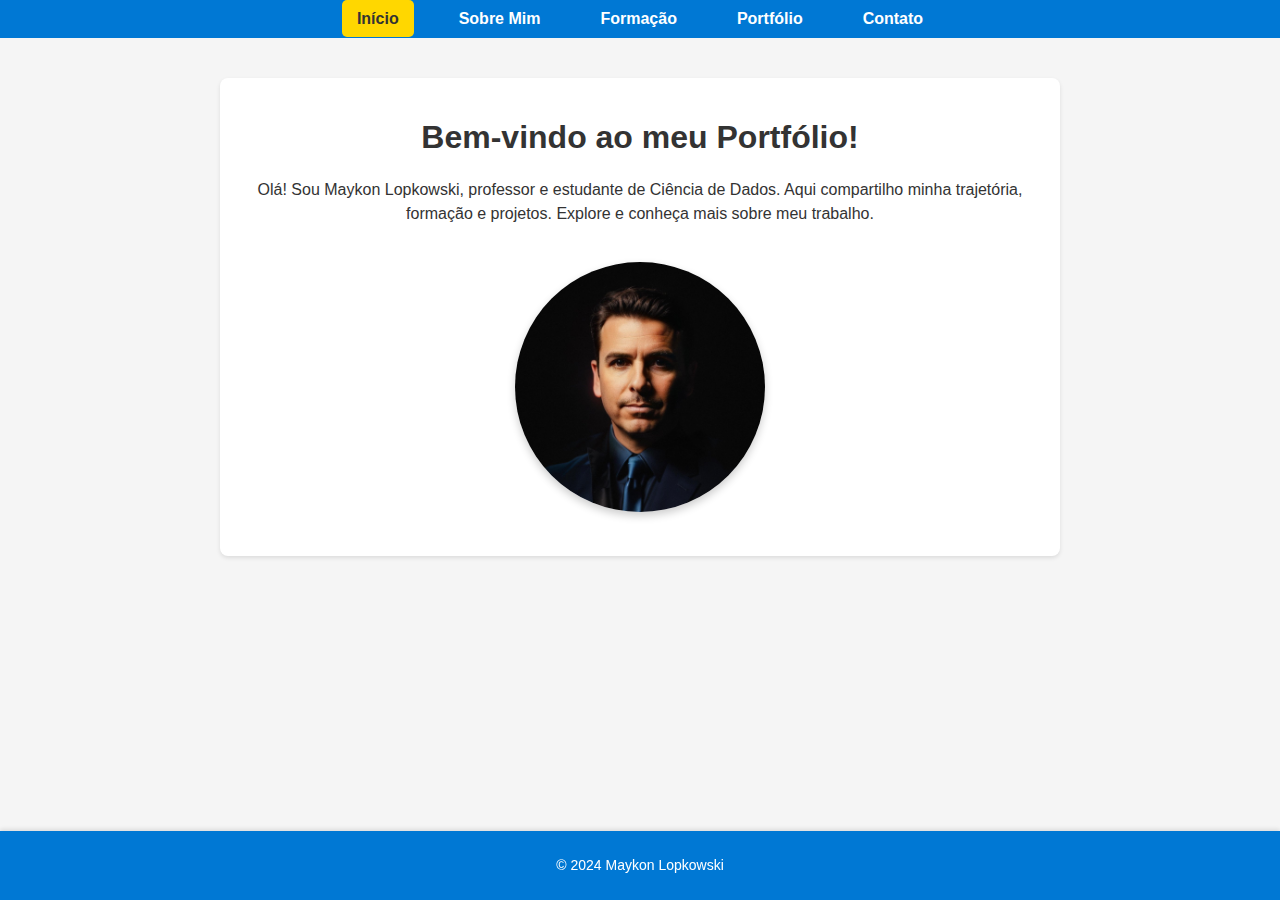
<file: index.html>
<!DOCTYPE html>
<html lang="pt-BR">
<head>
  <!-- Metadados essenciais para o HTML -->
  <meta charset="UTF-8"> <!-- Define o conjunto de caracteres como UTF-8 -->
  <meta name="viewport" content="width=device-width, initial-scale=1.0"> <!-- Torna o layout responsivo -->
  <title>Início</title> <!-- Título da página -->

  <!-- Link externo para um arquivo CSS (separado) -->
  <link rel="stylesheet" href="styles.css">

  <!-- Estilos internos para a página -->
  <style>
    /* Estilo básico do corpo da página */
    body {
      font-family: Arial, sans-serif; /* Fonte padrão */
      margin: 0; /* Remove margens padrão */
      padding: 0; /* Remove preenchimento padrão */
      background-color: #f5f5f5; /* Cor de fundo clara */
      color: #333; /* Cor do texto principal */
    }

    /* Cabeçalho da página */
    header {
      background-color: #0078d4; /* Fundo azul */
      padding: 10px 0; /* Espaçamento interno */
      text-align: center; /* Centraliza o conteúdo */
    }

    /* Menu de navegação */
    nav ul {
      list-style: none; /* Remove os marcadores da lista */
      display: flex; /* Alinha os itens horizontalmente */
      justify-content: center; /* Centraliza os itens */
      padding: 0; /* Remove preenchimento padrão */
      margin: 0; /* Remove margens padrão */
    }

    /* Itens do menu */
    nav ul li {
      margin: 0 15px; /* Espaçamento entre os itens */
    }

    /* Links do menu */
    nav ul li a {
      text-decoration: none; /* Remove o sublinhado */
      color: white; /* Cor do texto */
      font-weight: bold; /* Deixa o texto em negrito */
    }

    /* Página ativa no menu */
    nav ul li a.active {
      text-decoration: none; /* Remove o sublinhado (já estilizado) */
    }

    /* Área principal do conteúdo */
    main {
      max-width: 800px; /* Largura máxima do conteúdo */
      margin: 40px auto; /* Centraliza o conteúdo horizontalmente */
      padding: 20px; /* Espaçamento interno */
      background-color: #fff; /* Fundo branco */
      border-radius: 8px; /* Cantos arredondados */
      box-shadow: 0 2px 4px rgba(0, 0, 0, 0.1); /* Sombra suave */
      text-align: center; /* Centraliza o texto */
    }

    /* Estilo do parágrafo */
    p {
      line-height: 1.5; /* Define o espaçamento entre as linhas */
    }

    /* Estilo da imagem */
    img {
      width: 250px; /* Define a largura da imagem */
      height: auto; /* Mantém a proporção da imagem */
      border-radius: 50%; /* Torna a imagem circular */
      margin: 20px 0; /* Espaçamento acima e abaixo da imagem */
      box-shadow: 0 4px 8px rgba(0, 0, 0, 0.2); /* Sombra ao redor da imagem */
    }

    /* Rodapé da página */
    footer {
      background-color: #0078d4; /* Fundo azul */
      color: white; /* Texto branco */
      text-align: center; /* Centraliza o texto */
      padding: 10px 0; /* Espaçamento interno */
      margin-top: 20px; /* Espaçamento acima do rodapé */
    }
  </style>
</head>
<body>
  <!-- Cabeçalho com menu de navegação -->
  <header>
    <nav>
      <ul>
        <li><a href="index.html" class="active">Início</a></li> <!-- Link ativo -->
        <li><a href="sobre.html">Sobre Mim</a></li> <!-- Link para a página Sobre -->
        <li><a href="formacao.html">Formação</a></li> <!-- Link para a página Formação -->
        <li><a href="portfolio.html">Portfólio</a></li> <!-- Link para a página Portfólio -->
        <li><a href="contato.html">Contato</a></li> <!-- Link para a página Contato -->
      </ul>
    </nav>
  </header>

  <!-- Conteúdo principal da página -->
  <main>
    <h1>Bem-vindo ao meu Portfólio!</h1> <!-- Título da página -->
    
    <!-- Parágrafo de introdução -->
    <p>Olá! Sou Maykon Lopkowski, professor e estudante de Ciência de Dados. Aqui compartilho minha trajetória, formação e projetos. Explore e conheça mais sobre meu trabalho.</p>
    
    <!-- Imagem do autor -->
    <img src="imagem.jpg/maykon1.jpg" alt="Foto de Maykon Lopkowski">
  </main>

  <!-- Rodapé com informações do autor -->
  <footer>
    <p>© 2024 Maykon Lopkowski</p> <!-- Informação de copyright -->
  </footer>
</body>
</html>
</file>
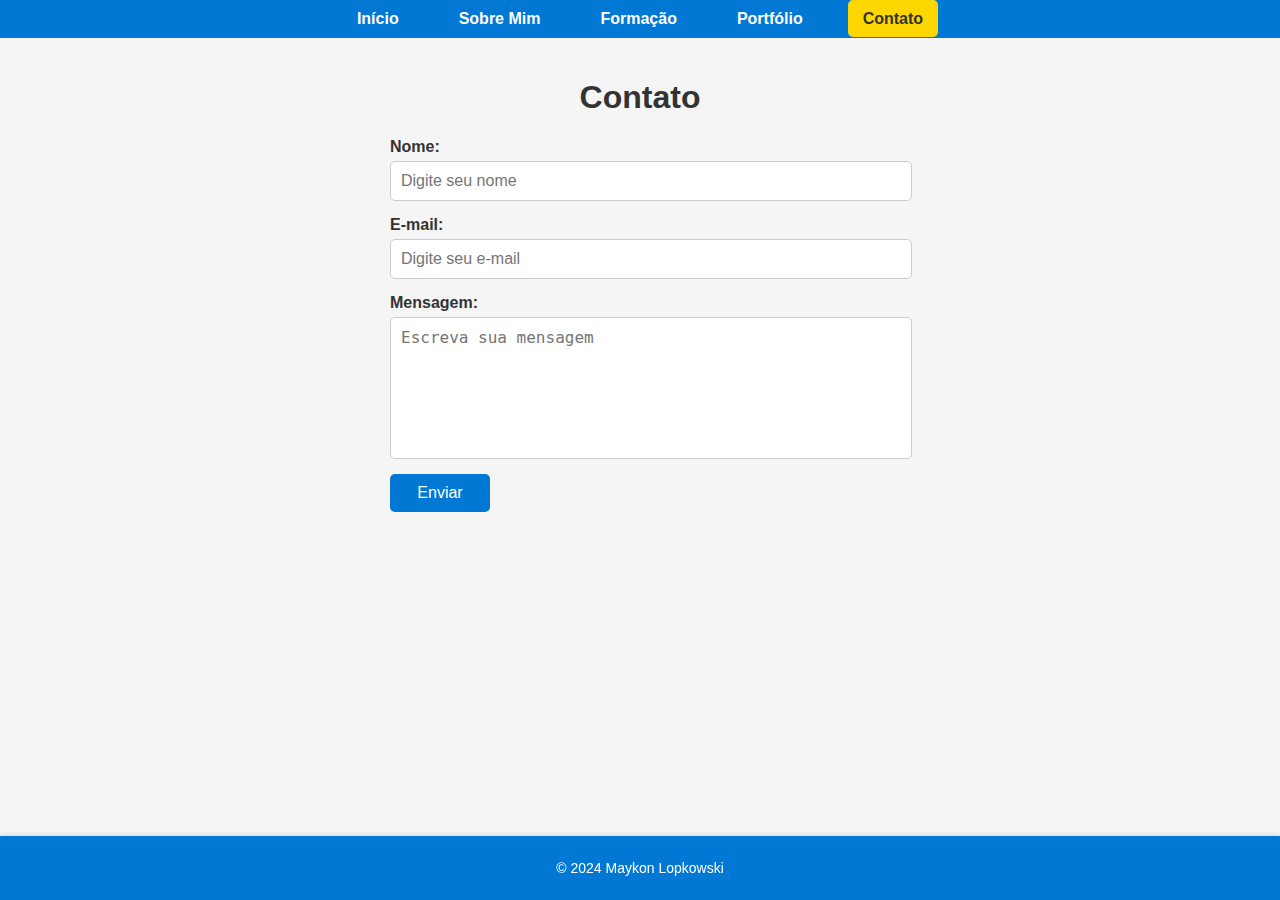
<file: contato.html>
<!DOCTYPE html>
<html lang="pt-BR">
<head>
  <!-- Metadados essenciais -->
  <meta charset="UTF-8"> <!-- Define o conjunto de caracteres como UTF-8 -->
  <meta name="viewport" content="width=device-width, initial-scale=1.0"> <!-- Torna o layout responsivo -->
  <title>Contato</title> <!-- Título da página -->

  <!-- Link para o arquivo CSS externo -->
  <link rel="stylesheet" href="styles.css">

  <!-- Estilo adicional para o formulário -->
  <style>
    /* Estilo para o formulário de contato */
    form {
      max-width: 500px; /* Define a largura máxima do formulário */
      margin: 20px auto; /* Centraliza o formulário horizontalmente */
      display: flex; /* Usa flexbox para organizar os elementos */
      flex-direction: column; /* Alinha os elementos verticalmente */
    }

    /* Estilo para os rótulos dos campos */
    label {
      margin-bottom: 5px; /* Espaço abaixo de cada rótulo */
      font-weight: bold; /* Deixa o texto em negrito */
      text-align: left; /* Alinha os textos à esquerda */
    }

    /* Estilo para campos de entrada, caixas de texto e botão */
    input, textarea, button {
      margin-bottom: 15px; /* Espaço entre os elementos */
      padding: 10px; /* Espaçamento interno */
      border: 1px solid #ccc; /* Define uma borda cinza clara */
      border-radius: 5px; /* Bordas arredondadas */
      font-size: 16px; /* Tamanho da fonte */
      width: 100%; /* Faz com que ocupem toda a largura disponível */
    }

    /* Estilo específico para a caixa de texto */
    textarea {
      height: 120px; /* Define uma altura fixa */
      resize: none; /* Impede o redimensionamento pelo usuário */
    }

    /* Estilo para o botão */
    button {
      background-color: #0078d4; /* Fundo azul */
      color: white; /* Texto branco */
      border: none; /* Remove a borda padrão */
      padding: 10px; /* Espaçamento interno */
      cursor: pointer; /* Exibe o cursor como uma mão ao passar sobre o botão */
      transition: background-color 0.3s; /* Animação ao passar o mouse */
      width: 100px; /* Largura fixa do botão */
      align-self: flex-start; /* Alinha o botão à esquerda */
    }

    /* Efeito ao passar o mouse sobre o botão */
    button:hover {
      background-color: #005bb5; /* Escurece o azul */
    }
  </style>
</head>
<body>
  <!-- Cabeçalho com menu de navegação -->
  <header>
    <nav>
      <ul>
        <li><a href="index.html">Início</a></li> <!-- Link para a página inicial -->
        <li><a href="sobre.html">Sobre Mim</a></li> <!-- Link para a página Sobre Mim -->
        <li><a href="formacao.html">Formação</a></li> <!-- Link para a página Formação -->
        <li><a href="portfolio.html">Portfólio</a></li> <!-- Link para a página Portfólio -->
        <li><a href="contato.html" class="active">Contato</a></li> <!-- Página atual -->
      </ul>
    </nav>
  </header>

  <!-- Conteúdo principal -->
  <main>
    <h1>Contato</h1> <!-- Título da página -->

    <!-- Formulário de contato -->
    <form onsubmit="return validateForm()" action="#" method="post">
      <!-- Campo para o nome -->
      <label for="nome">Nome:</label>
      <input type="text" id="nome" name="nome" placeholder="Digite seu nome">

      <!-- Campo para o e-mail -->
      <label for="email">E-mail:</label>
      <input type="email" id="email" name="email" placeholder="Digite seu e-mail">

      <!-- Campo para a mensagem -->
      <label for="mensagem">Mensagem:</label>
      <textarea id="mensagem" name="mensagem" placeholder="Escreva sua mensagem"></textarea>

      <!-- Botão de envio -->
      <button type="submit">Enviar</button>
    </form>
  </main>

  <!-- Rodapé com informações do autor -->
  <footer>
    <p>© 2024 Maykon Lopkowski</p> <!-- Informação de copyright -->
  </footer>

  <!-- Script para validação do formulário -->
  <script>
    function validateForm() {
      // Captura os valores dos campos do formulário
      const nome = document.getElementById("nome").value.trim();
      const email = document.getElementById("email").value.trim();
      const mensagem = document.getElementById("mensagem").value.trim();

      // Verifica se todos os campos foram preenchidos
      if (!nome || !email || !mensagem) {
        alert("Por favor, preencha todos os campos antes de enviar."); // Exibe alerta se faltar algo
        return false; // Impede o envio do formulário
      }

      // Exibe mensagem de sucesso
      alert("Formulário enviado com sucesso!");
      return true; // Permite o envio do formulário
    }
  </script>
</body>
</html>
</file>
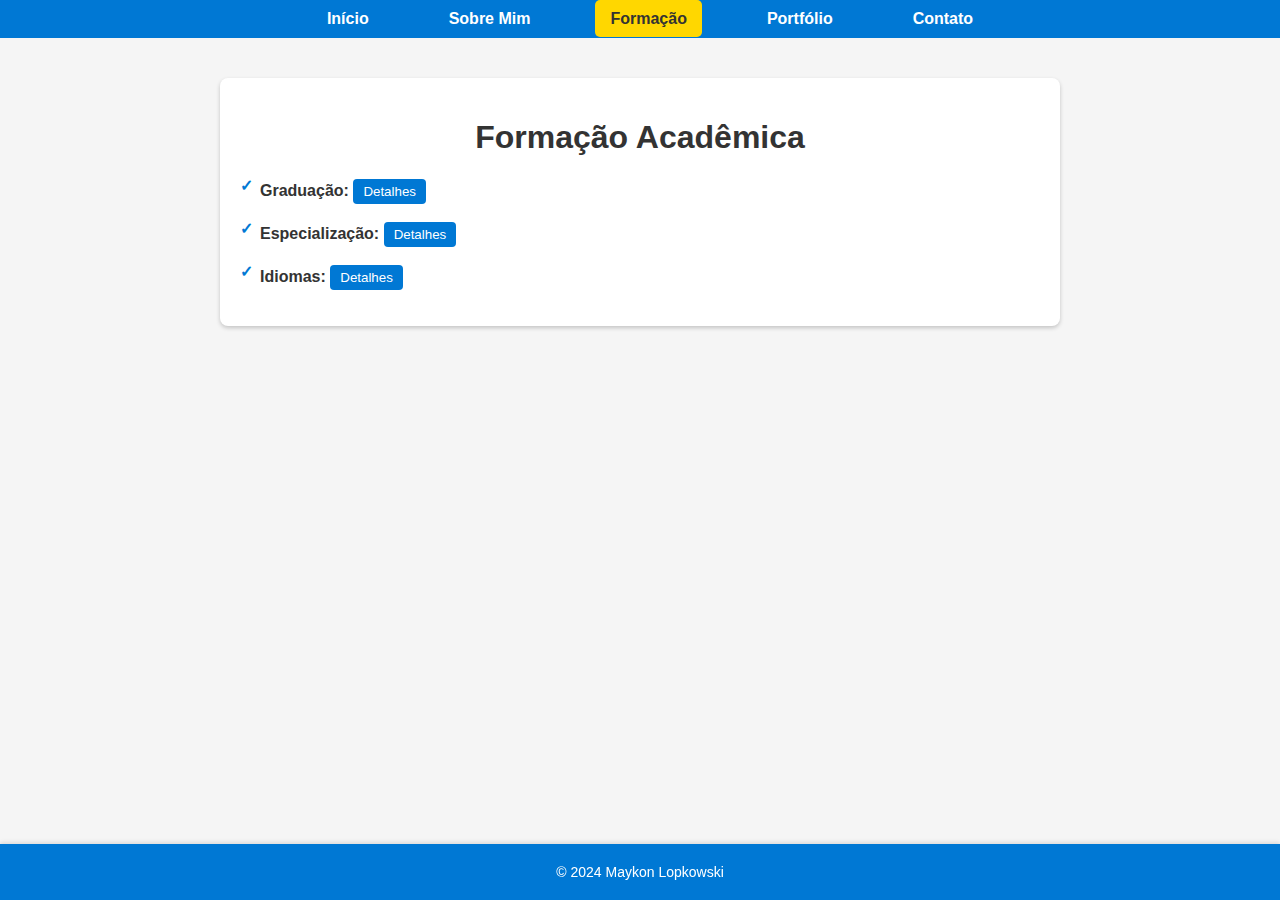
<file: formacao.html>
<!DOCTYPE html>
<html lang="pt-BR">
<head>
  <!-- Metadados essenciais -->
  <meta charset="UTF-8"> <!-- Define o conjunto de caracteres como UTF-8 -->
  <meta name="viewport" content="width=device-width, initial-scale=1.0"> <!-- Torna o layout responsivo -->
  <title>Formação</title> <!-- Título da página -->

  <!-- Link para o arquivo CSS externo -->
  <link rel="stylesheet" href="styles.css">

  <!-- Estilos adicionais -->
  <style>
    /* Estilo geral do corpo */
    body {
      font-family: Arial, sans-serif; /* Define a fonte padrão */
      margin: 0; /* Remove margens padrão */
      padding: 0; /* Remove preenchimentos padrão */
      background-color: #f5f5f5; /* Define a cor de fundo */
      color: #333; /* Define a cor do texto */
    }

    /* Estilo do cabeçalho */
    header {
      background-color: #0078d4; /* Fundo azul */
      padding: 10px 0; /* Espaçamento interno */
      text-align: center; /* Centraliza o conteúdo */
    }

    /* Menu de navegação */
    nav ul {
      list-style: none; /* Remove marcadores da lista */
      padding: 0; /* Remove preenchimentos */
      margin: 0; /* Remove margens */
      display: flex; /* Exibe os itens horizontalmente */
      justify-content: center; /* Centraliza os itens */
    }

    /* Itens do menu */
    nav ul li {
      margin: 0 15px; /* Define espaçamento entre os itens */
    }

    /* Links do menu */
    nav ul li a {
      color: white; /* Cor do texto */
      text-decoration: none; /* Remove o sublinhado */
      font-weight: bold; /* Negrito */
    }

    /* Indicação do link ativo */
    nav ul li a.active {
      text-decoration: none; /* Remove o sublinhado (já estilizado) */
    }

    /* Estilo do conteúdo principal */
    main {
      max-width: 800px; /* Largura máxima */
      margin: 40px auto; /* Centraliza horizontalmente */
      padding: 20px; /* Espaçamento interno */
      background-color: #fff; /* Fundo branco */
      border-radius: 8px; /* Cantos arredondados */
      box-shadow: 0 2px 4px rgba(0, 0, 0, 0.2); /* Sombra suave */
      text-align: justify; /* Texto justificado */
    }

    /* Estilo do título */
    h1 {
      text-align: center; /* Centraliza o texto */
      color: #333; /* Cor do texto */
      margin-bottom: 20px; /* Espaçamento abaixo */
    }

    /* Estilo das listas */
    ul {
      list-style: none; /* Remove os marcadores */
      padding-left: 0; /* Remove o recuo padrão */
    }

    /* Itens das listas */
    ul li {
      margin-bottom: 15px; /* Espaço entre os itens */
      position: relative; /* Necessário para posicionar o ícone */
      padding-left: 20px; /* Espaço para o ícone de check */
    }

    /* Ícones de check */
    ul li::before {
      content: "✓"; /* Adiciona um check antes de cada item */
      position: absolute; /* Posiciona em relação ao item */
      left: 0; /* Posiciona à esquerda */
      color: #0078d4; /* Cor azul */
      font-weight: bold; /* Negrito */
    }

    /* Espaçamento entre categorias principais */
    ul.categoria {
      margin-top: 30px;
    }

    /* Estilo dos parágrafos */
    p {
      margin: 10px 0; /* Espaçamento acima e abaixo */
    }

    /* Estilo dos botões */
    button {
      margin-top: 3px; /* Pequeno espaçamento superior */
      cursor: pointer; /* Mostra o cursor de mão */
      background-color: #0078d4; /* Fundo azul */
      color: white; /* Texto branco */
      border: none; /* Remove a borda padrão */
      border-radius: 4px; /* Bordas arredondadas */
      padding: 5px 10px; /* Espaçamento interno */
    }

    /* Efeito ao passar o mouse no botão */
    button:hover {
      background-color: #005bb5; /* Azul mais escuro */
    }
  </style>
</head>
<body>
  <!-- Cabeçalho com menu de navegação -->
  <header>
    <nav>
      <ul>
        <li><a href="index.html">Início</a></li> <!-- Link para a página inicial -->
        <li><a href="sobre.html">Sobre Mim</a></li> <!-- Link para a página Sobre Mim -->
        <li><a href="formacao.html" class="active">Formação</a></li> <!-- Página atual -->
        <li><a href="portfolio.html">Portfólio</a></li> <!-- Link para a página Portfólio -->
        <li><a href="contato.html">Contato</a></li> <!-- Link para a página Contato -->
      </ul>
    </nav>
  </header>

  <!-- Conteúdo principal -->
  <main>
    <h1>Formação Acadêmica</h1> <!-- Título principal -->

    <!-- Lista de categorias de formação -->
    <ul>
      <!-- Categoria: Graduação -->
      <li class="categoria">
        <strong>Graduação:</strong>
        <button onclick="toggleDetails('graduacao')">Detalhes</button> <!-- Botão para exibir/esconder detalhes -->
        <ul id="graduacao" style="display: none;"> <!-- Lista de graduações inicialmente escondida -->
          <li>Tecnologia em Ciência de Dados. Centro Universitário UNINTER – (Cursando 2024 - 2026)</li>
          <li>Formação Pedagógica em Matemática. Faculdade UNIBF - 2024</li>
          <li>Formação Pedagógica em Geografia. Faculdade UNIBF - 2023</li>
          <li>Administração de Empresas. Centro Universitário UNINTER - 2014</li>
        </ul>
      </li>

      <!-- Categoria: Especialização -->
      <li class="categoria">
        <strong>Especialização:</strong>
        <button onclick="toggleDetails('especializacao')">Detalhes</button> <!-- Botão para exibir/esconder detalhes -->
        <ul id="especializacao" style="display: none;"> <!-- Lista de especializações inicialmente escondida -->
          <li>Pós-Graduação: Gestão Escolar. Faculdade São Braz - 2016</li>
          <li>Certificação: ANBIMA CPA 10</li>
          <li>Certificação: PLDFT para Correspondente Bancário</li>
          <li>Certificação: FBB 100 Correspondente Completo + LGPD</li>
        </ul>
      </li>

      <!-- Categoria: Idiomas -->
      <li class="categoria">
        <strong>Idiomas:</strong>
        <button onclick="toggleDetails('idiomas')">Detalhes</button> <!-- Botão para exibir/esconder detalhes -->
        <ul id="idiomas" style="display: none;"> <!-- Lista de idiomas inicialmente escondida -->
          <li>Português: Nativo</li>
          <li>Inglês: Básico</li>
        </ul>
      </li>
    </ul>
  </main>

  <!-- Rodapé com informações do autor -->
  <footer>
    <p>© 2024 Maykon Lopkowski</p> <!-- Informação de direitos autorais -->
  </footer>

  <!-- Script para exibir/esconder detalhes -->
  <script>
    function toggleDetails(id) {
      const element = document.getElementById(id); // Obtém o elemento pelo ID
      if (element.style.display === "none") { // Verifica se está escondido
        element.style.display = "block"; // Mostra o elemento
      } else {
        element.style.display = "none"; // Esconde o elemento
      }
    }
  </script>
</body>
</html>
</file>
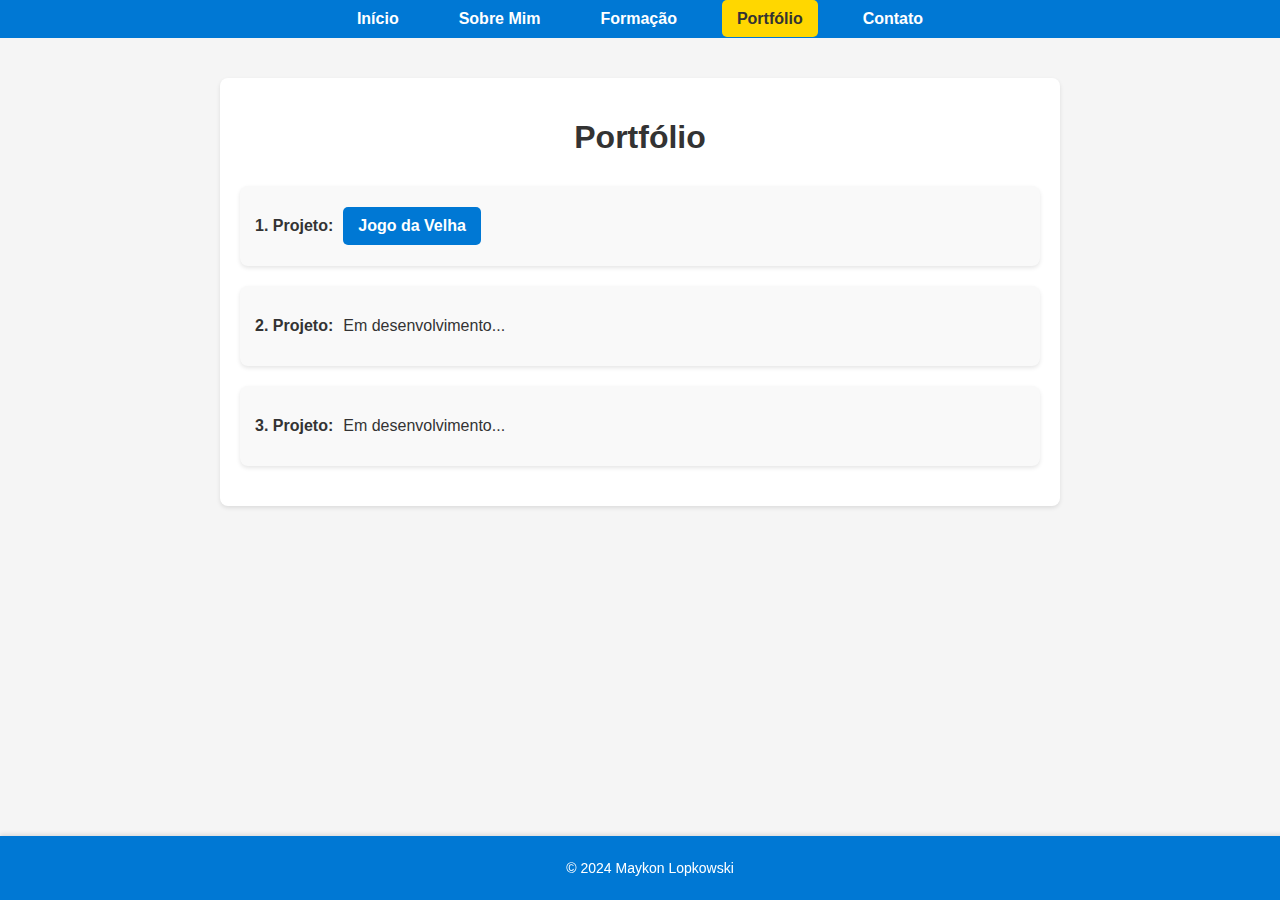
<file: portfolio.html>
<!DOCTYPE html>
<html lang="pt-BR">
<head>
  <!-- Metadados essenciais -->
  <meta charset="UTF-8"> <!-- Define o conjunto de caracteres como UTF-8 -->
  <meta name="viewport" content="width=device-width, initial-scale=1.0"> <!-- Ajusta a visualização para dispositivos móveis -->
  <title>Portfólio</title> <!-- Título da página -->

  <!-- Link para arquivo CSS externo -->
  <link rel="stylesheet" href="styles.css">

  <!-- Estilos adicionais -->
  <style>
    /* Estilo geral do corpo */
    body {
      font-family: Arial, sans-serif; /* Define a fonte padrão */
      margin: 0; /* Remove margens padrão */
      padding: 0; /* Remove preenchimentos padrão */
      background-color: #f5f5f5; /* Define a cor de fundo */
      color: #333; /* Define a cor do texto */
    }

    /* Estilo do cabeçalho */
    header {
      background-color: #0078d4; /* Fundo azul */
      padding: 10px 0; /* Espaçamento interno */
      text-align: center; /* Centraliza o conteúdo */
    }

    /* Estilo do menu de navegação */
    nav ul {
      list-style: none; /* Remove os marcadores da lista */
      padding: 0; /* Remove preenchimentos */
      margin: 0; /* Remove margens */
      display: flex; /* Exibe os itens em linha */
      justify-content: center; /* Centraliza os itens */
    }

    /* Itens do menu */
    nav ul li {
      margin: 0 15px; /* Espaçamento entre os itens */
    }

    /* Links do menu */
    nav ul li a {
      color: white; /* Cor do texto */
      text-decoration: none; /* Remove o sublinhado */
      font-weight: bold; /* Deixa o texto em negrito */
    }

    /* Link ativo */
    nav ul li a.active {
      text-decoration: none; /* Remove o sublinhado */
    }

    /* Estilo da área principal */
    main {
      max-width: 800px; /* Largura máxima do conteúdo */
      margin: 40px auto; /* Centraliza horizontalmente */
      padding: 20px; /* Espaçamento interno */
      background-color: #fff; /* Fundo branco */
      border-radius: 8px; /* Cantos arredondados */
      box-shadow: 0 2px 4px rgba(0, 0, 0, 0.1); /* Sombra leve */
    }

    /* Estilo do título */
    h1 {
      color: #333; /* Cor do texto */
      text-align: center; /* Centraliza o texto */
      margin-bottom: 30px; /* Espaçamento inferior */
    }

    /* Estilo da lista do portfólio */
    .portfolio-list {
      list-style: none; /* Remove marcadores da lista */
      padding: 0; /* Remove preenchimentos */
      margin: 0; /* Remove margens */
    }

    /* Itens da lista */
    .portfolio-list li {
      margin-bottom: 20px; /* Espaço entre os itens */
      background-color: #f9f9f9; /* Fundo claro */
      padding: 15px; /* Espaçamento interno */
      border-radius: 8px; /* Cantos arredondados */
      box-shadow: 0 2px 4px rgba(0, 0, 0, 0.1); /* Sombra suave */
      text-align: left; /* Alinha o texto à esquerda */
      display: flex; /* Exibe o texto e o botão em linha */
      align-items: center; /* Alinha verticalmente */
      gap: 10px; /* Espaço entre o texto e o botão */
      font-size: 16px; /* Define o tamanho do texto */
    }

    /* Estilo dos links dentro da lista */
    .portfolio-list li a {
      text-decoration: none; /* Remove o sublinhado */
      color: white; /* Cor do texto */
      font-weight: bold; /* Deixa o texto em negrito */
      font-size: 16px; /* Define o tamanho do texto */
      padding: 10px 15px; /* Espaçamento interno */
      background-color: #0078d4; /* Fundo azul */
      border-radius: 5px; /* Cantos arredondados */
      display: inline-block; /* Exibe como botão */
      text-align: center; /* Centraliza o texto no botão */
      transition: background-color 0.3s; /* Animação ao passar o mouse */
    }

    /* Efeito ao passar o mouse no botão */
    .portfolio-list li a:hover {
      background-color: #005fa3; /* Escurece o azul */
    }

    /* Estilo do rodapé */
    footer {
      text-align: center; /* Centraliza o texto */
      padding: 10px; /* Espaçamento interno */
      background-color: #0078d4; /* Fundo azul */
      color: white; /* Texto branco */
      margin-top: 20px; /* Espaçamento superior */
    }
  </style>
</head>
<body>
  <!-- Cabeçalho com menu de navegação -->
  <header>
    <nav>
      <ul>
        <li><a href="index.html">Início</a></li> <!-- Link para a página inicial -->
        <li><a href="sobre.html">Sobre Mim</a></li> <!-- Link para a página Sobre Mim -->
        <li><a href="formacao.html">Formação</a></li> <!-- Link para a página Formação -->
        <li><a href="portfolio.html" class="active">Portfólio</a></li> <!-- Página atual -->
        <li><a href="contato.html">Contato</a></li> <!-- Link para a página Contato -->
      </ul>
    </nav>
  </header>

  <!-- Conteúdo principal -->
  <main>
    <h1>Portfólio</h1> <!-- Título principal -->

    <!-- Lista de projetos do portfólio -->
    <ul class="portfolio-list">
      <!-- Primeiro projeto -->
      <li>
        <p><strong>1. Projeto:</strong></p>
        <a href="https://maykon-lopkowski.github.io/jogo-da-velha1/" target="_blank">
          Jogo da Velha <!-- Botão com link para o projeto -->
        </a>
      </li>

      <!-- Segundo projeto -->
      <li>
        <p><strong>2. Projeto:</strong></p>
        <span>Em desenvolvimento...</span> <!-- Indica que está em progresso -->
      </li>

      <!-- Terceiro projeto -->
      <li>
        <p><strong>3. Projeto:</strong></p>
        <span>Em desenvolvimento...</span> <!-- Indica que está em progresso -->
      </li>
    </ul>
  </main>

  <!-- Rodapé -->
  <footer>
    <p>© 2024 Maykon Lopkowski</p> <!-- Direitos autorais -->
  </footer>
</body>
</html>
</file>
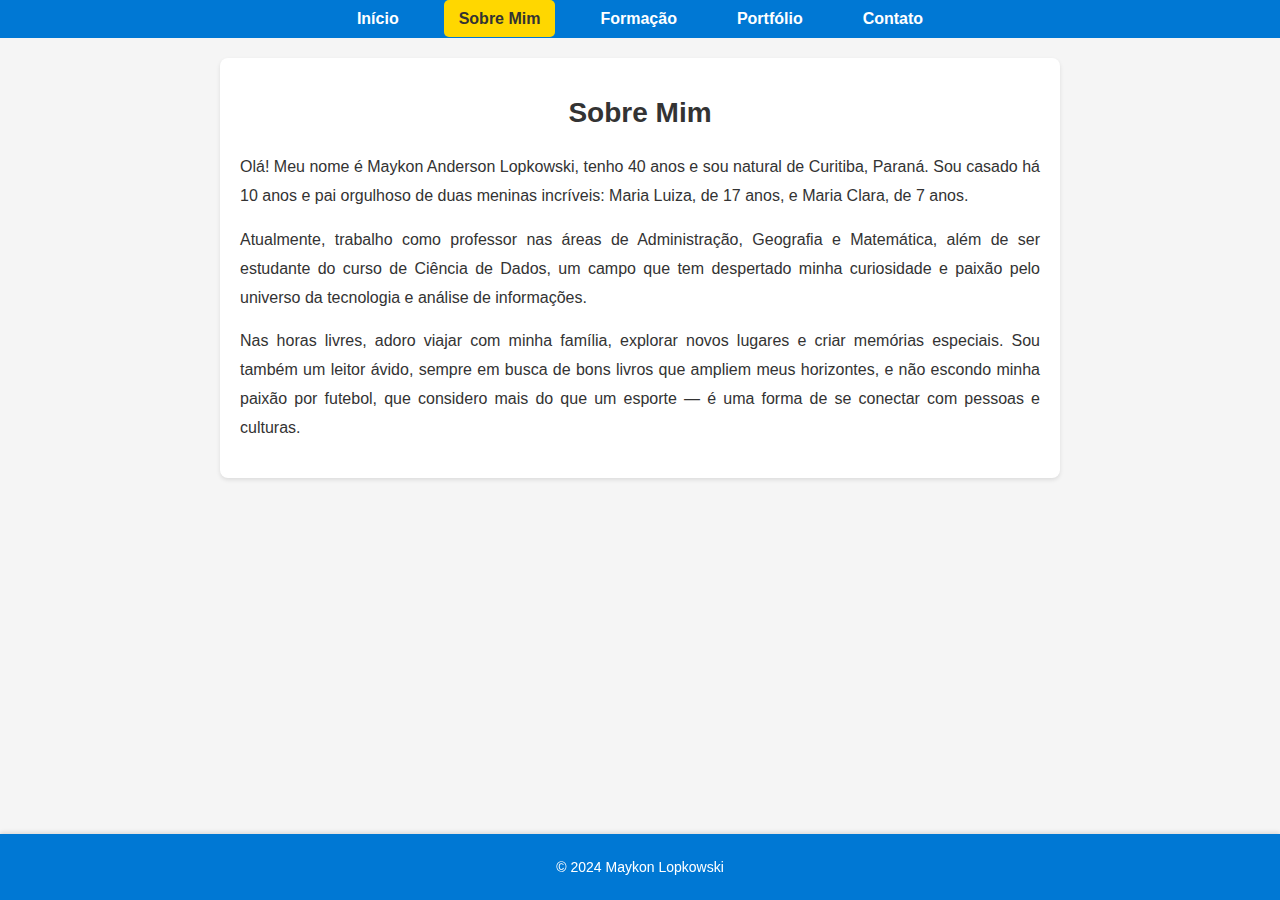
<file: sobre.html>
<!DOCTYPE html>
<html lang="pt-BR">
<head>
  <!-- Metadados essenciais -->
  <meta charset="UTF-8"> <!-- Define o conjunto de caracteres como UTF-8 -->
  <meta name="viewport" content="width=device-width, initial-scale=1.0"> <!-- Torna o layout responsivo -->
  <title>Sobre Mim</title> <!-- Título da página -->

  <!-- Link para arquivo CSS externo -->
  <link rel="stylesheet" href="styles.css">

  <!-- Estilos adicionais -->
  <style>
    /* Estilo geral do corpo da página */
    body {
      font-family: Arial, sans-serif; /* Define a fonte padrão */
      margin: 0; /* Remove margens padrão */
      padding: 0; /* Remove preenchimentos padrão */
      background-color: #f5f5f5; /* Define uma cor de fundo clara */
      color: #333; /* Define a cor do texto */
    }

    /* Estilo do cabeçalho */
    header {
      background-color: #0078d4; /* Fundo azul */
      padding: 10px 0; /* Espaçamento interno */
      text-align: center; /* Centraliza o conteúdo */
    }

    /* Menu de navegação */
    nav ul {
      list-style: none; /* Remove os marcadores da lista */
      padding: 0; /* Remove preenchimentos */
      margin: 0; /* Remove margens */
      display: flex; /* Exibe os itens em linha */
      justify-content: center; /* Centraliza os itens */
    }

    /* Itens do menu */
    nav ul li {
      margin: 0 15px; /* Espaçamento entre os itens */
    }

    /* Links do menu */
    nav ul li a {
      color: white; /* Define a cor do texto */
      text-decoration: none; /* Remove o sublinhado */
      font-weight: bold; /* Negrito */
    }

    /* Indica o link ativo */
    nav ul li a.active {
      text-decoration: none; /* Remove o sublinhado */
    }

    /* Estilo da área principal */
    main {
      max-width: 800px; /* Largura máxima do conteúdo */
      margin: 20px auto; /* Centraliza horizontalmente */
      padding: 20px; /* Espaçamento interno */
      background-color: #fff; /* Fundo branco */
      border-radius: 8px; /* Cantos arredondados */
      box-shadow: 0 2px 4px rgba(0, 0, 0, 0.1); /* Sombra suave */
      text-align: justify; /* Texto justificado */
      line-height: 1.8; /* Espaçamento entre as linhas */
    }

    /* Estilo do título principal */
    h1 {
      text-align: center; /* Centraliza o texto */
      color: #333; /* Define a cor do texto */
      margin: 10px 0; /* Espaçamento superior e inferior */
      font-size: 28px; /* Define o tamanho da fonte */
    }

    /* Estilo dos parágrafos */
    p {
      margin: 15px 0; /* Espaçamento acima e abaixo */
    }

    /* Estilo do rodapé */
    footer {
      background-color: #0078d4; /* Fundo azul */
      color: white; /* Texto branco */
      text-align: center; /* Centraliza o texto */
      padding: 10px 0; /* Espaçamento interno */
      width: 100%; /* Ocupa toda a largura */
      box-shadow: 0 -2px 4px rgba(0, 0, 0, 0.1); /* Sombra no topo do rodapé */
    }
  </style>
</head>
<body>
  <!-- Cabeçalho com menu de navegação -->
  <header>
    <nav>
      <ul>
        <li><a href="index.html">Início</a></li> <!-- Link para a página inicial -->
        <li><a href="sobre.html" class="active">Sobre Mim</a></li> <!-- Página atual -->
        <li><a href="formacao.html">Formação</a></li> <!-- Link para a página Formação -->
        <li><a href="portfolio.html">Portfólio</a></li> <!-- Link para a página Portfólio -->
        <li><a href="contato.html">Contato</a></li> <!-- Link para a página Contato -->
      </ul>
    </nav>
  </header>

  <!-- Conteúdo principal -->
  <main>
    <h1>Sobre Mim</h1> <!-- Título da seção -->

    <!-- Primeiro parágrafo -->
    <p>
      Olá! Meu nome é Maykon Anderson Lopkowski, tenho 40 anos e sou natural de Curitiba, Paraná. 
      Sou casado há 10 anos e pai orgulhoso de duas meninas incríveis: Maria Luiza, de 17 anos, e Maria Clara, de 7 anos.
    </p>

    <!-- Segundo parágrafo -->
    <p>
      Atualmente, trabalho como professor nas áreas de Administração, Geografia e Matemática, 
      além de ser estudante do curso de Ciência de Dados, um campo que tem despertado minha curiosidade e paixão 
      pelo universo da tecnologia e análise de informações.
    </p>

    <!-- Terceiro parágrafo -->
    <p>
      Nas horas livres, adoro viajar com minha família, explorar novos lugares e criar memórias especiais. 
      Sou também um leitor ávido, sempre em busca de bons livros que ampliem meus horizontes, e não escondo minha paixão por futebol, 
      que considero mais do que um esporte — é uma forma de se conectar com pessoas e culturas.
    </p>
  </main>

  <!-- Rodapé -->
  <footer>
    <p>© 2024 Maykon Lopkowski</p> <!-- Direitos autorais -->
  </footer>
</body>
</html>
</file>
<file: styles.css>
/* Estilo geral do corpo da página */
body {
  font-family: Arial, sans-serif; /* Define a fonte padrão para o texto */
  margin: 0; /* Remove as margens padrão do navegador */
  padding: 0; /* Remove os preenchimentos padrão do navegador */
  background-color: #f5f5f5; /* Define um fundo claro */
  color: #333; /* Cor do texto principal */
}

/* Estilo do cabeçalho */
header {
  background-color: #0078d4; /* Fundo azul */
  padding: 10px 0; /* Espaçamento interno acima e abaixo */
}

/* Estilo do menu de navegação */
nav ul {
  list-style: none; /* Remove os marcadores da lista */
  margin: 0; /* Remove margens padrão */
  padding: 0; /* Remove preenchimentos padrão */
  display: flex; /* Exibe os itens em linha */
  justify-content: center; /* Centraliza os itens horizontalmente */
}

/* Estilo dos itens do menu */
nav ul li {
  margin: 0 15px; /* Adiciona espaço entre os itens */
}

/* Estilo dos links do menu */
nav ul li a {
  color: white; /* Cor do texto */
  text-decoration: none; /* Remove o sublinhado */
  font-weight: bold; /* Deixa o texto em negrito */
}

/* Estilo da área principal */
main {
  padding: 20px; /* Espaçamento interno */
  text-align: center; /* Centraliza o texto */
}

/* Estilo do rodapé */
footer {
  background-color: #0078d4; /* Cor do fundo */
  color: white; /* Cor do texto */
  text-align: center; /* Centraliza o texto no rodapé */
  padding: 10px 0; /* Espaçamento interno */
  margin-top: 20px; /* Espaçamento acima do rodapé */
  position: fixed; /* Fixa o rodapé no final da página */
  bottom: 0; /* Garante que o rodapé fique na parte inferior */
  width: 100%; /* Garante que ocupe toda a largura */
  box-shadow: 0 -2px 4px rgba(0, 0, 0, 0.1); /* Sombra leve para destaque */
  font-size: 14px; /* Define o tamanho do texto */
}

/* Menu básico */
nav ul {
  list-style: none; /* Remove os marcadores da lista */
  margin: 0; /* Remove margens padrão */
  padding: 0; /* Remove preenchimentos padrão */
  display: flex; /* Exibe os itens em linha */
  justify-content: center; /* Centraliza os itens horizontalmente */
}

/* Estilo dos itens do menu */
nav ul li {
  margin: 0 15px; /* Adiciona espaço entre os itens */
}

/* Estilo dos links do menu */
nav ul li a {
  color: white; /* Cor do texto */
  text-decoration: none; /* Remove o sublinhado */
  font-weight: bold; /* Deixa o texto em negrito */
  padding: 10px 15px; /* Espaçamento interno do link */
  border-radius: 5px; /* Adiciona cantos arredondados */
  transition: background-color 0.3s, transform 0.2s; /* Adiciona transição suave ao passar o mouse */
}

/* Efeito ao passar o mouse nos links */
nav ul li a:hover {
  background-color: #005bb5; /* Altera a cor do fundo para azul escuro */
  transform: scale(1.1); /* Aumenta levemente o tamanho do link */
}

/* Estilo do link ativo no menu */
nav ul li a.active {
  background-color: #ffd700; /* Fundo dourado para destacar o link ativo */
  color: #333; /* Altera a cor do texto para cinza */
}
</file>
